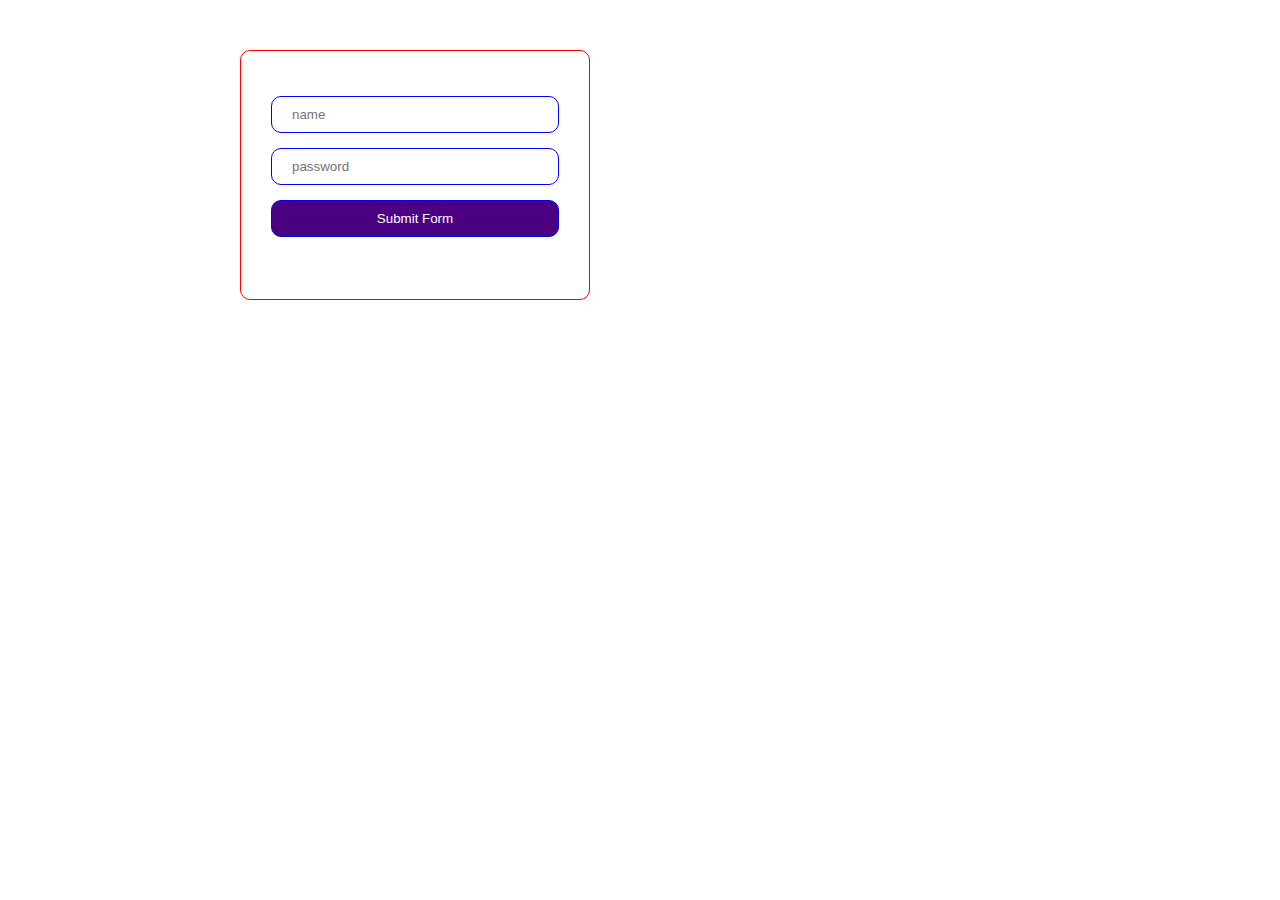
<file: CRUD/index.html>
<!DOCTYPE html>
<html lang="en">
<head>
    <meta charset="UTF-8">
    <meta http-equiv="X-UA-Compatible" content="IE=edge">
    <meta name="viewport" content="width=device-width, initial-scale=1.0">
    <title>Document</title>
    <link rel="stylesheet" href="style.css">
</head>
<body>
     <div class="container">
          <form id="form">
               <input type="text" id="name" name="mame" placeholder="name">
               <input type="password" id="password" name="password" placeholder="password">
            

               <input type="submit" value="Submit Form" id="submitbtn">
            </form>

              <div id="show">
            
              </div>
     </div>
</body>
<script src="script.js"></script>
</html>
</file>
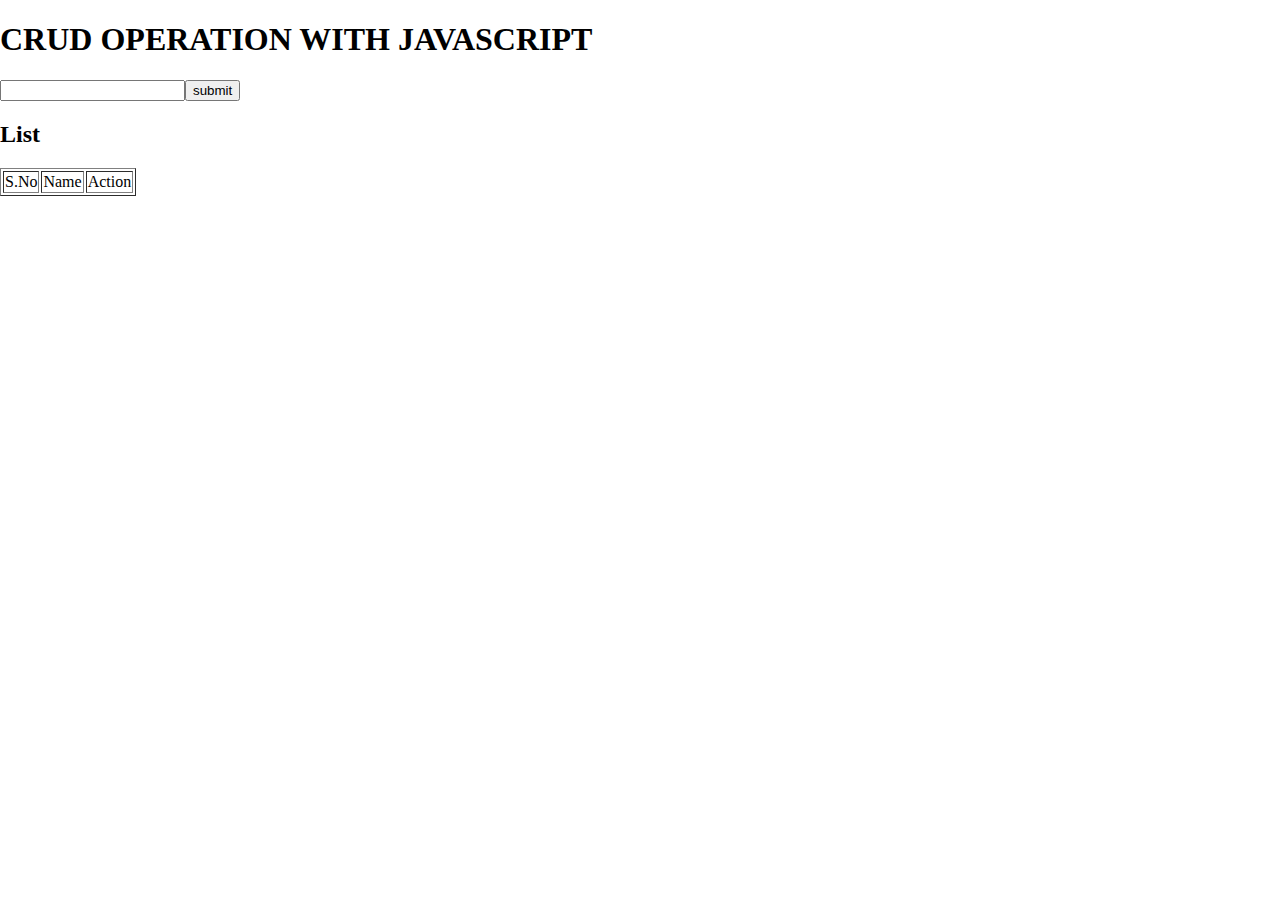
<file: CRUD2/index.html>
<!DOCTYPE html>
<html lang="en">
<head>
    <meta charset="UTF-8">
    <meta http-equiv="X-UA-Compatible" content="IE=edge">
    <meta name="viewport" content="width=device-width, initial-scale=1.0">
    <title>Document</title>
    <link rel="stylesheet" href="style.css">
</head>
<body>
     
</body>
<script src="script.js"></script>
</html>
</file>
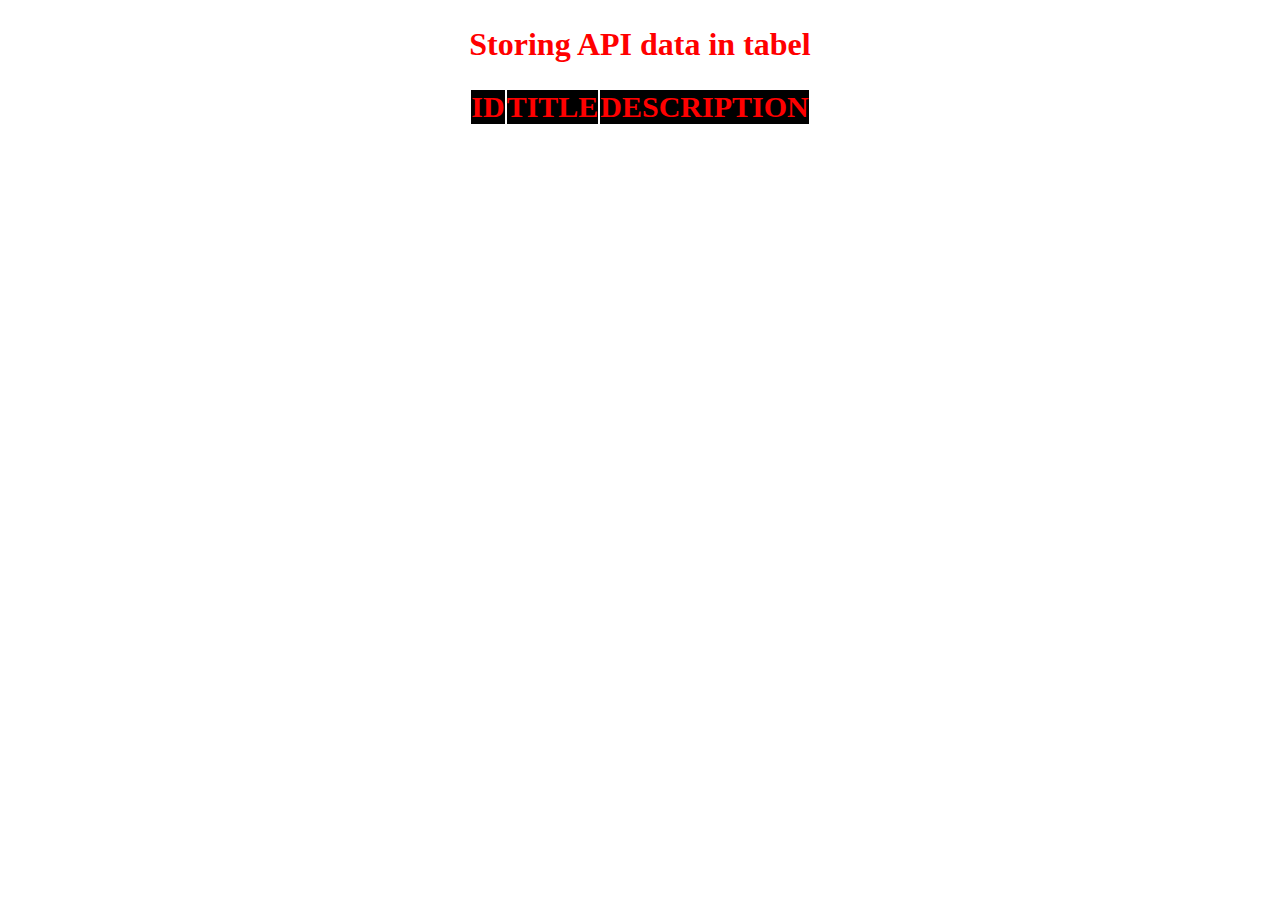
<file: GETAPI/index.html>
<!DOCTYPE html>
<html lang="en">
<head>
    <meta charset="UTF-8">
    <meta http-equiv="X-UA-Compatible" content="IE=edge">
    <meta name="viewport" content="width=device-width, initial-scale=1.0">
    <title>Document</title>
    <link rel="stylesheet" href="style.css">
</head>
<body>
    
</body>
<script src="script.js"></script>
</html>
</file>
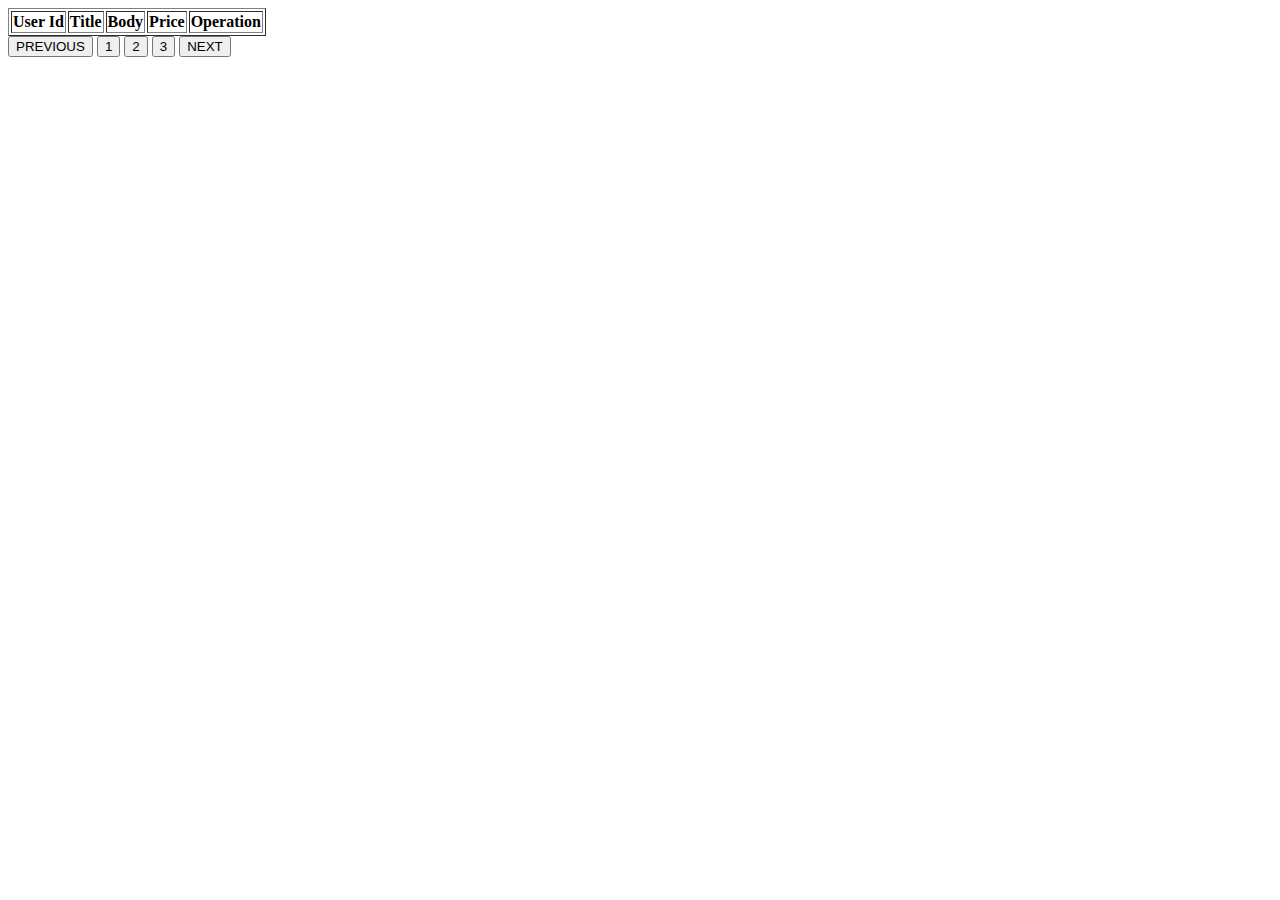
<file: pagi-2/index.html>
<!DOCTYPE html>
<html lang="en">
<head>
    <meta charset="UTF-8">
    <meta http-equiv="X-UA-Compatible" content="IE=edge">
    <meta name="viewport" content="width=device-width, initial-scale=1.0">
    <title>Document</title>
    <link rel="stylesheet" href="script.js">
</head>
<body>
     
       <table border="1">
           <thead>
                   <tr>
                       <th>User Id</th>
                       <th>Title</th>
                       <th>Body</th>
                       <th>Price</th>
                       <th colspan="2">Operation</th>
                   </tr>
           </thead>

              <tbody id="data-output">
                       
              </tbody>

       </table>

       <div class="pagi">
                <button onclick="pageChange(-1)">PREVIOUS</button>
                <button onclick="pageno(1)">1</button>
                <button onclick="pageno(2)">2</button>
                <button onclick="pageno(3)">3</button>
                <button onclick="pageChange(1)">NEXT</button>
       </div>
          
</body>
<script src="script.js"></script>
</html>
</file>
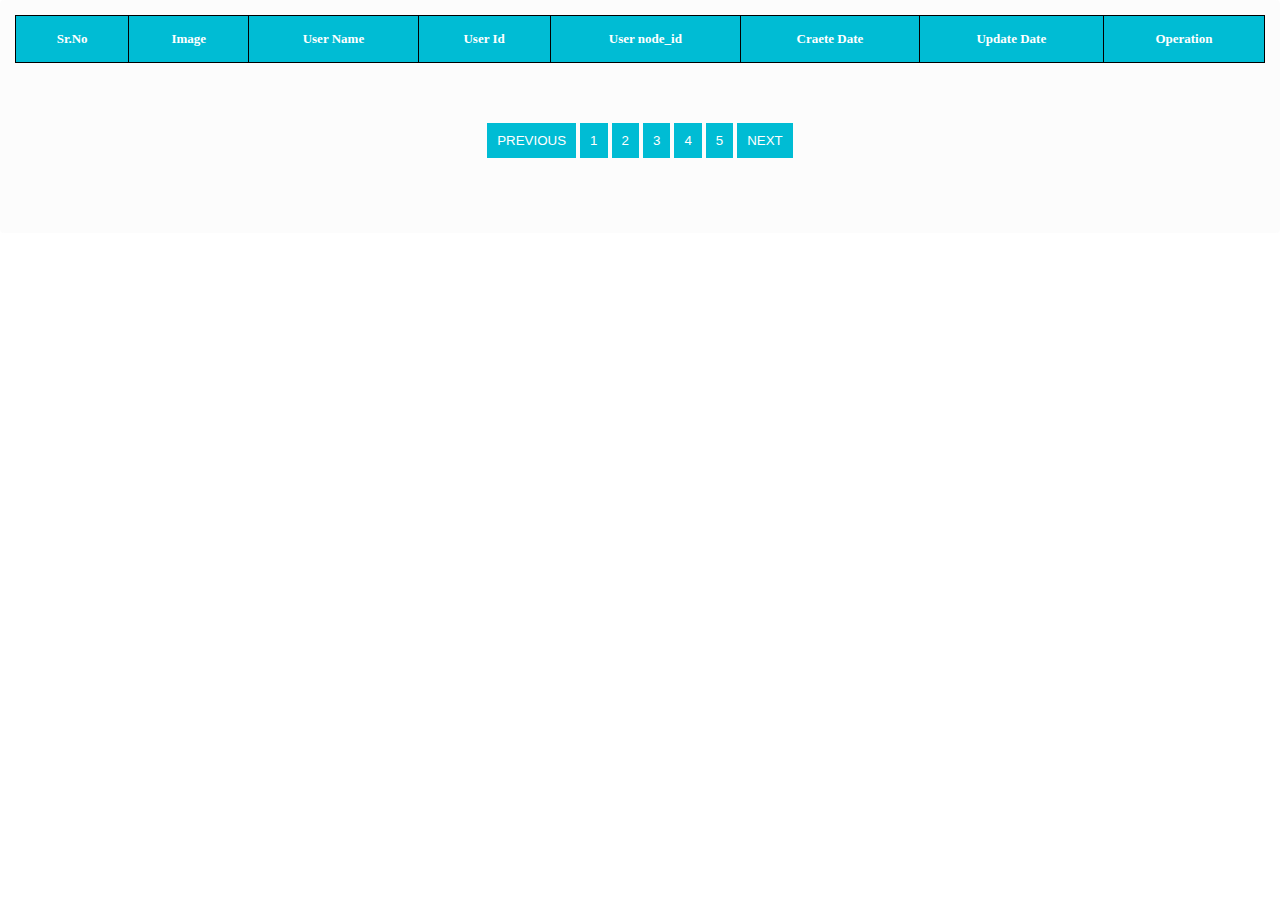
<file: pagination/index.html>
<!DOCTYPE html>
<html lang="en">
<head>
    <meta charset="UTF-8">
    <meta http-equiv="X-UA-Compatible" content="IE=edge">
    <meta name="viewport" content="width=device-width, initial-scale=1.0">
    <title>Document</title>
    <link rel="stylesheet" href="style.css">
</head>
<body>
    <div class="table_responsive">
        <table>
            <thead>
                <tr>
                    <th>Sr.No</th>
                    <th>Image</th>
                    <th>User Name</th>
                     <th>User Id</th>
                     <th>User node_id</th>
                     <th>Craete Date</th>
                     <th>Update Date</th>
                     <th colspan="2">Operation</th>
                </tr>
            </thead>

             <tbody id="data-output">
               
             </tbody>
        </table>
              
            <div class="pagi">
                 
                 <button onclick="pageChange(-1)">PREVIOUS</button>
                  <button onclick="pageno(1)">1</button>
                  <button onclick="pageno(2)">2</button>
                  <button  onclick="pageno(3)">3</button>
                  <button onclick="pageno(4)">4</button>
                  <button onclick="pageno(5)">5</button>
                 <button onclick="pageChange(1)">NEXT</button>
            </div>
           
       </div> 
</body>
<script src="script.js"></script>
</html>
</file>
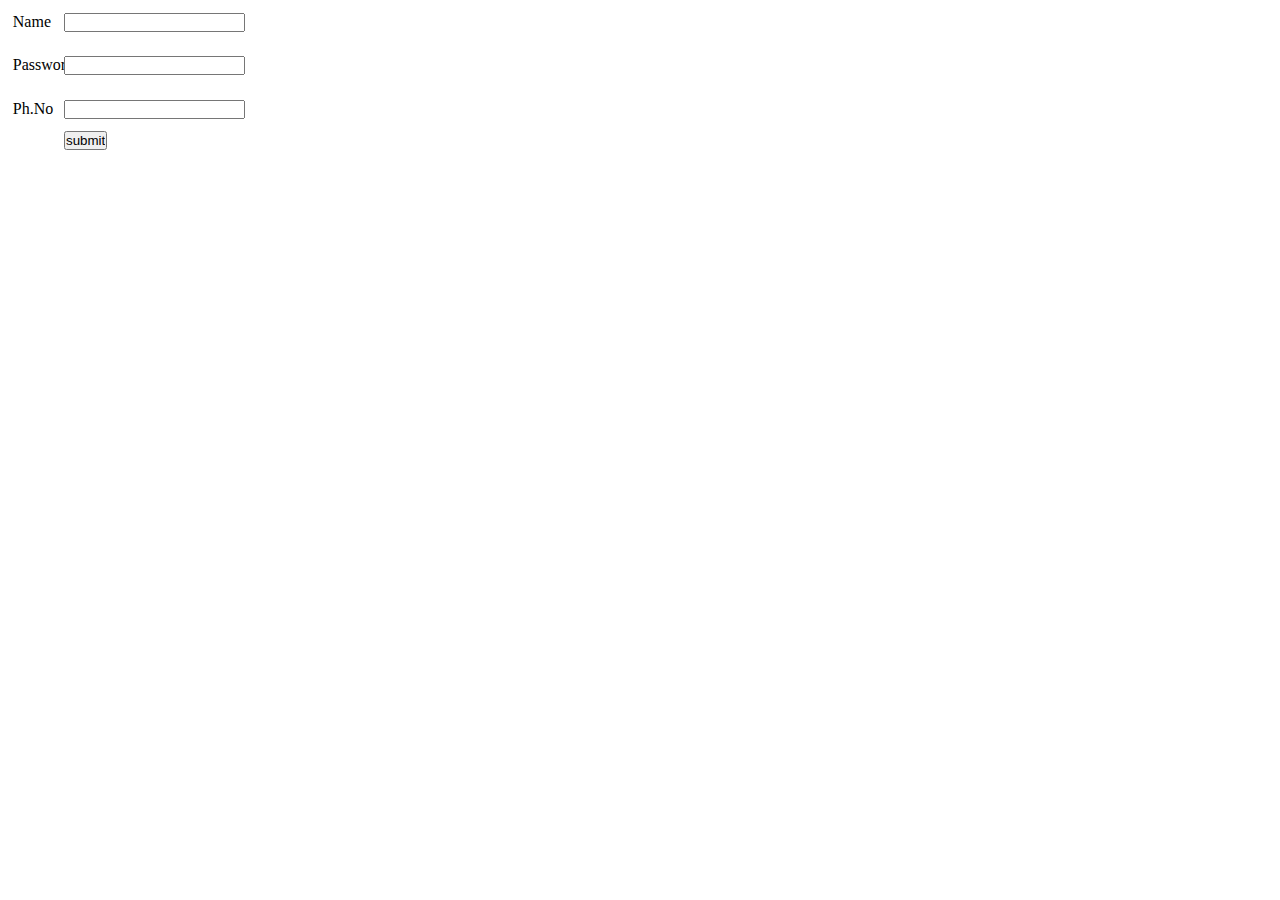
<file: API2/POST/index.html>
<!DOCTYPE html>
<html lang="en">
<head>
    <meta charset="UTF-8">
    <meta http-equiv="X-UA-Compatible" content="IE=edge">
    <meta name="viewport" content="width=device-width, initial-scale=1.0">
    <title>Document</title>
    <link rel="stylesheet" href="style.css">
</head>
<body>
     
     <form  class="form" id="myform">
        <div class="one">
          <label for="username">Name</label>
           <input type="text" name="username" id="name">
             </div>  

           <div class="one">
           <label for="password">Password</label>
            <input type="password" name="password" id="password">
           </div>

            <div class="one">
             <label for="number">Ph.No</label>
             <input type="tel" name="number" id="number">
             
            </div>

            <input type="submit" value="submit">
     </form>
</body>
<script src="script.js"></script>
</html>
</file>
<file: CRUD/style.css>
*{
    padding: 0;
    margin: 0;
    box-sizing: border-box;
    text-decoration: none;
    list-style: none;
}

body{
    display: flex;
    justify-content: center;
    align-items: center;
    flex-direction: column;
    padding: 30px;

}


.container{
    margin: auto;
    display: flex;
    flex-direction: row;   
}

.container form{
     width: 350px;
     padding: 30px;
     height: 250px;
     border: 1px solid red;
     color: wheat;
     border-radius: 10px;
     margin: 20px;
}

.container form input{
               padding: 10px 20px;
               display: block;
               width: 100%;
               margin: 15px 0;
               outline: none;
               border: 1px solid blue;
               border-radius: 10px;
}

label{
    color: #111;
}
input[type=submit]{
    background: indigo;
    color: #fff;
}

#show{
    width: 450px;
    padding: 30px;
}

.newData{
      padding: 10px 5px;
      text-align: center;
      color: #111;
      margin: 10px 0;
      border: 1px solid #111;
}

.newData button,button{
      border: none;
      padding: 10px 15px;
      border-radius: 5px;
       background: indigo;
       color: white;
       border: 1px solid white;
       margin-left:10px;
       cursor: pointer;
}

span{
    color: red;
}
</file>
<file: CRUD2/style.css>
body{
    margin: 0;
    padding: 0;
    box-sizing: border-box;
}
</file>
<file: GETAPI/style.css>
*{
    padding: 0;
    margin: 0;
    box-sizing: border-box;
}
.container{
   text-align: center;
   width: 100%;
}
h1{
    text-align: center;
    margin: 2% 0;
    color: red;
}
table{
    margin: auto;
}
thead {
   text-align: center;
   color: red;
   font-size: 30px;
   background-color: black;
 
}
tbody{
     background-color: brown;
     color: white;
    font-size: 20px;
}
tr{
    /* background-color: yellow; */
}
</file>
<file: pagination/style.css>
*{
    box-sizing: border-box;
    padding: 0;
    margin: 0;
}

body{
    margin: auto;
}

.table_responsive{
    max-width:1300px;
    /* border: 1px solid #00bcd4; */
    background-color: #efefef33;
    padding: 15px;
    overflow: auto;
    margin: auto;;
    border-radius: 4px;
}

table{
    width: 100%;
    font-size: 13px;
    color: #444;
    white-space: nowrap;
    border-collapse: collapse;
}
table>thead{
    background-color: #00bcd4;
    color: white;
}

table>thead th{
       padding: 15px;
}

table th,
table td{
           border: 1px solid black;
           text-align: center
}


table>tbody>tr>td>img{
     display: inline-block;
     width: 60px;
      height: 60px;
      border-radius: 50%;
      border: 4px solid white;
}








/* pagination */
.pagi{
    text-align: center;
    margin: 60px;
}
button{
    padding: 10px;
    cursor: pointer;
    border: none;
    background-color: #00bcd4;
    color: white;
}
</file>
<file: API2/POST/style.css>
*{
    padding: 0;
    margin: 0;
    box-sizing: border-box;
}
#myform{
     
     margin: auto;
}
.one{
    display: flex;
    padding: 1%;
}
input{
    position: absolute;
    left: 5%;
}
</file>
